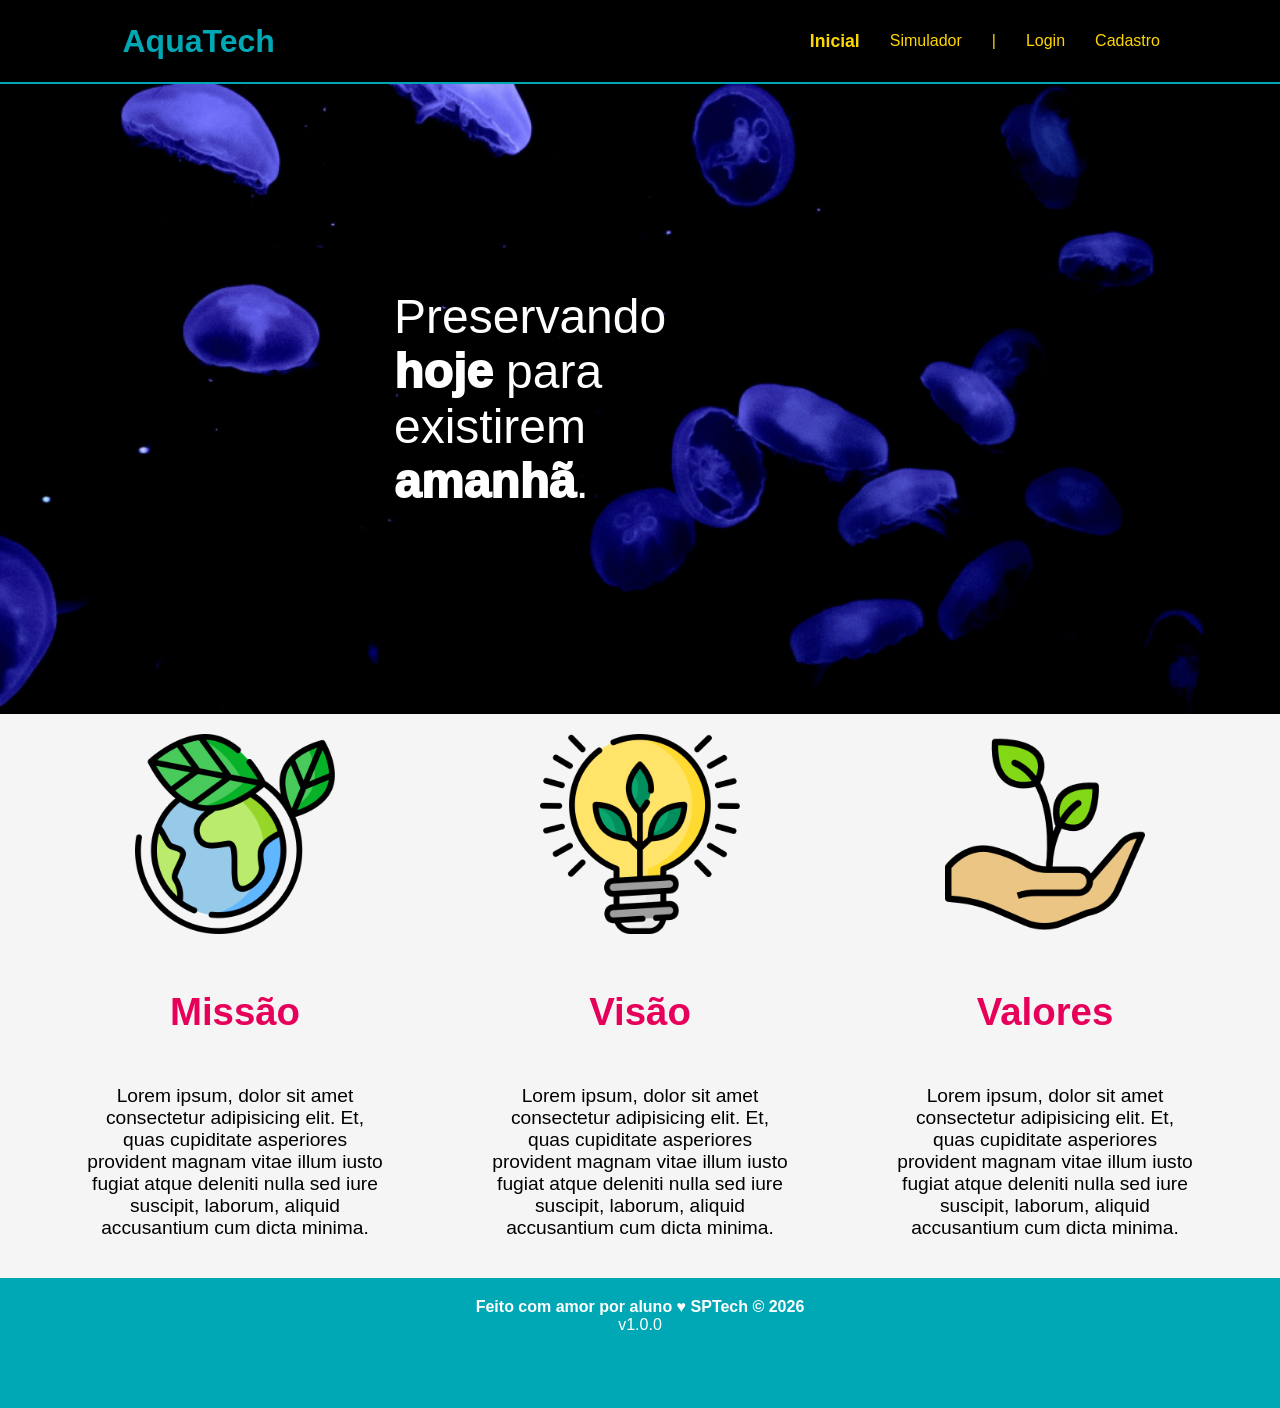
<file: Aula 5 - Aquatech/index.html>
<!DOCTYPE html>
<html lang="en">

<head>
    <meta charset="UTF-8">
    <meta http-equiv="X-UA-Compatible" content="IE=edge">
    <meta name="viewport" content="width=device-width, initial-scale=1.0">

    <title>AquaTech | Página Inicial</title>

    <link rel="stylesheet" href="styles/style.css">
    <link rel="icon" href="assets/icon/favicon2.ico">
    <link rel="preconnect" href="https://fonts.gstatic.com">
</head>

<body>
    <div class="header">
      <div class="container">
        <h1 class="titulo">AquaTech</h1>
        <ul class="navbar">
          <li class="agora">
            <a href="#">Inicial</a>
          </li>
          <li>
            <a href="simulador.html">Simulador</a>
          </li>
          <li>|</li>
          <li>
            <a href="login.html">Login</a>
          </li>
          <li>
            <a href="cadastro.html">Cadastro</a>
          </li>
        </ul>
      </div>
    </div>
  
    <div class="banner">
      <div class="container">
        <p>Preservando <span>hoje</span> para existirem <span>amanhã</span>.</p>
      </div>
    </div>
  
    <div class="social">
      <div class="container">
        <div class="boxes">
          <div class="box">
            <img src="assets/imgs/planet-earth_color.png">
            <h4>Missão</h4>
            <p>Lorem ipsum, dolor sit amet consectetur adipisicing elit. Et, quas cupiditate asperiores provident magnam
              vitae illum iusto fugiat atque deleniti nulla sed iure suscipit, laborum, aliquid accusantium cum dicta
              minima.</p>
          </div>
          <div class="box">
            <img src="assets/imgs/lightbulb_color.png">
            <h4>Visão</h4>
            <p>Lorem ipsum, dolor sit amet consectetur adipisicing elit. Et, quas cupiditate asperiores provident magnam
              vitae illum iusto fugiat atque deleniti nulla sed iure suscipit, laborum, aliquid accusantium cum dicta
              minima.</p>
          </div>
          <div class="box">
            <img src="assets/imgs/growth_color.png">
            <h4>Valores</h4>
            <p>Lorem ipsum, dolor sit amet consectetur adipisicing elit. Et, quas cupiditate asperiores provident magnam
              vitae illum iusto fugiat atque deleniti nulla sed iure suscipit, laborum, aliquid accusantium cum dicta
              minima.</p>
          </div>
        </div>
      </div>
    </div>
  
    <div class="footer">
      <div class="container">
        <h4>Feito com amor por aluno &hearts; SPTech &copy; 2026</h4>
        <span class="version">v1.0.0</span>
      </div>
    </div>
  </body>

</html>
</file>
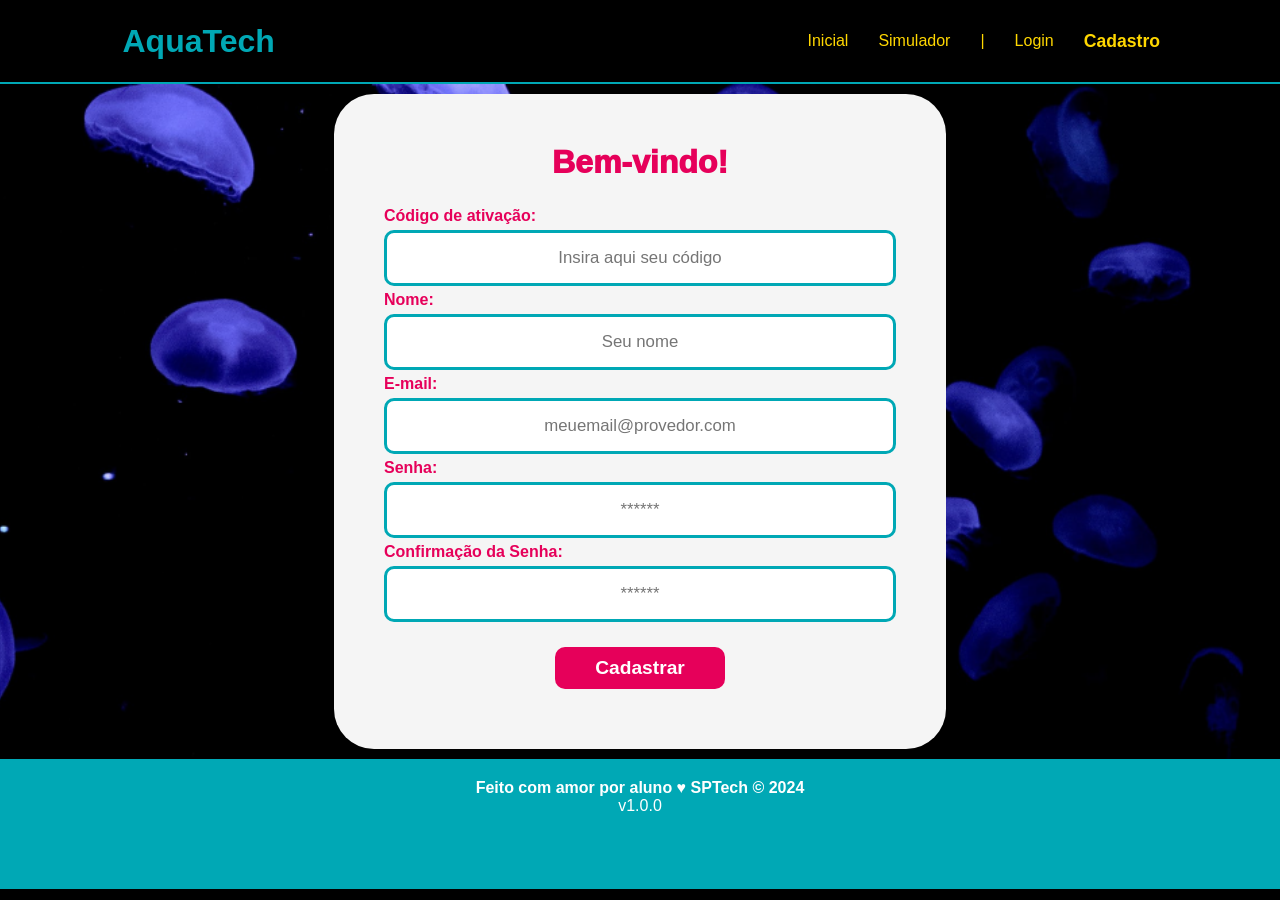
<file: Aula 5 - Aquatech/cadastro.html>
<!DOCTYPE html>
<html lang="pt-br">

<head>
  <meta charset="UTF-8" />
  <meta http-equiv="X-UA-Compatible" content="IE=edge" />
  <meta name="viewport" content="width=device-width, initial-scale=1.0" />

  <title>AquaTech | Cadastro</title>

  <link rel="stylesheet" href="styles/style.css" />
  <link rel="icon" href="assets/icon/favicon2.ico" />
  <link rel="preconnect" href="https://fonts.gstatic.com" />
</head>

<body>
  <!--header inicio-->
  <div class="header">
    <div class="container">
      <h1 class="titulo">AquaTech</h1>
      <ul class="navbar">
        <li>
          <a href="index.html">Inicial</a>
        </li>
        <li>
          <a href="simulador.html">Simulador</a>
        </li>
        <li>|</li>
        <li>
          <a href="login.html">Login</a>
        </li>
        <li class="agora">
          <a href="#">Cadastro</a>
        </li>
      </ul>
    </div>
  </div>
  <!--header fim-->

  <div class="login">

    <div class="container">
      <div class="card card-cadastro">
        <h2>Bem-vindo!</h2>
        <div class="formulario">
          <div class="campo">
            <span>Código de ativação:</span>
            <input id="codigo_input" type="text" placeholder="Insira aqui seu código" />
          </div>
          <div class="campo">
            <span>Nome:</span>
            <input id="nome_input" type="text" placeholder="Seu nome" />
          </div>
          <div class="campo">
            <span>E-mail:</span>
            <input id="email_input" type="text" placeholder="meuemail@provedor.com" />
          </div>
          <div class="campo">
            <span>Senha:</span>
            <input id="senha_input" type="password" placeholder="******" />
          </div>
          <div class="campo">
            <span>Confirmação da Senha:</span>
            <input id="confirmacao_senha_input" type="password" placeholder="******" />
          </div>
          <button class="botao">Cadastrar</button>
        </div>
      </div>
    </div>
  </div>

  <!--footer inicio-->
  <div class="footer">
    <div class="container">
      <h4>Feito com amor por aluno &hearts; SPTech &copy; 2024</h4>
      <span class="version">v1.0.0</span>
    </div>
  </div>
  <!--footer fim-->
</body>

</html>
</file>
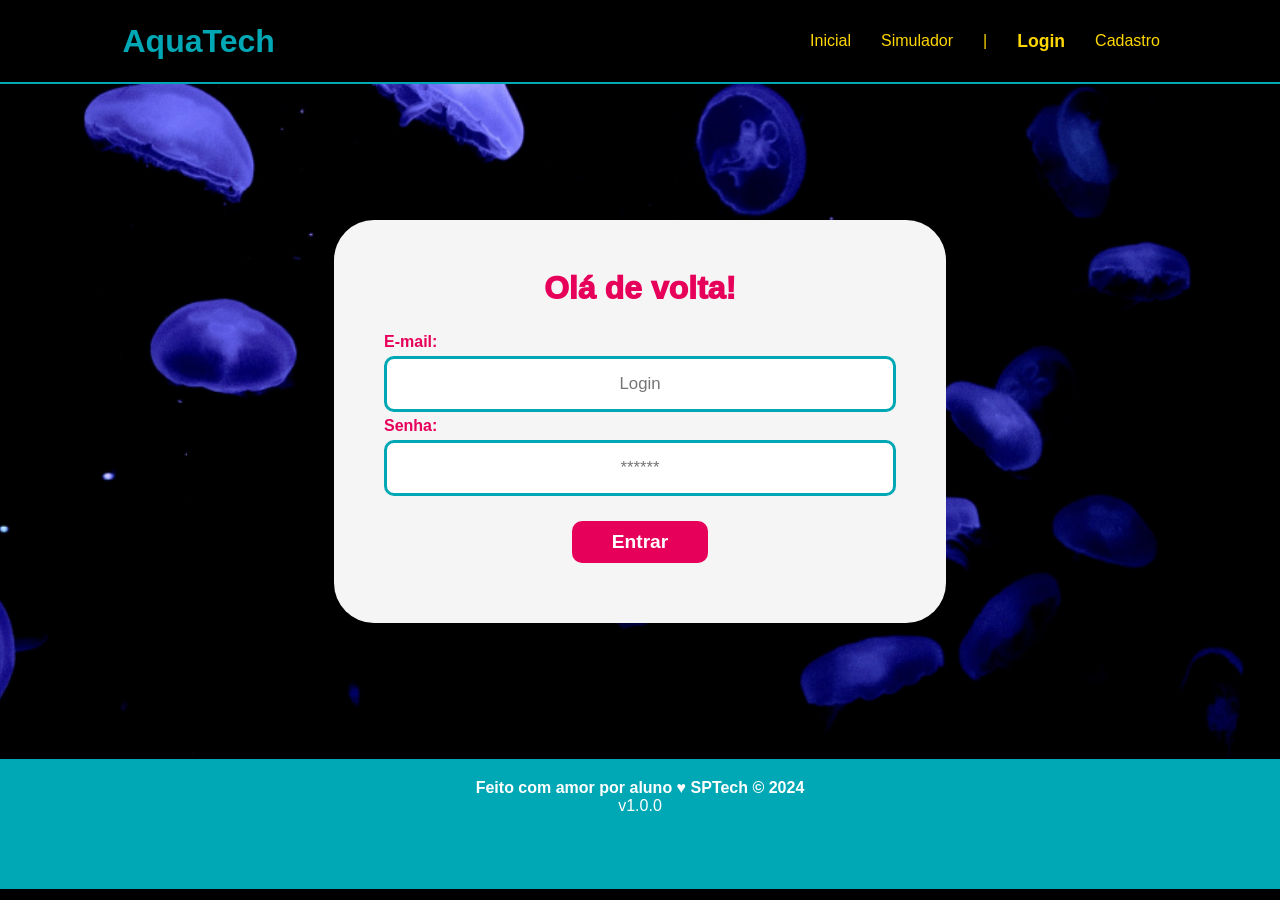
<file: Aula 5 - Aquatech/login.html>
<!doctype html>
<html lang="pt-br">
  <head>
    <meta charset="UTF-8" />
    <meta http-equiv="X-UA-Compatible" content="IE=edge" />
    <meta name="viewport" content="width=device-width, initial-scale=1.0" />

    <title>AquaTech | Login</title>

    <link rel="stylesheet" href="styles/style.css" />
    <link rel="icon" href="assets/icon/favicon2.ico" />
    <link rel="preconnect" href="https://fonts.gstatic.com" />
  </head>

  <body>
    <!--Header-->

    <div class="header">
      <div class="container">
        <h1 class="titulo">AquaTech</h1>
        <ul class="navbar">
          <li>
            <a href="index.html">Inicial</a>
          </li>
          <li>
            <a href="simulador.html">Simulador</a>
          </li>
          <li>|</li>
          <li class="agora">
            <a href="#">Login</a>
          </li>
          <li>
            <a href="cadastro.html">Cadastro</a>
          </li>
        </ul>
      </div>
    </div>

    <div class="login">
      <div class="container">
        <div class="card card-login">
          <h2>Olá de volta!</h2>
          <div class="formulario">
            <div class="campo">
              <span>E-mail:</span>
              <input id="email_input" type="text" placeholder="Login" />
            </div>
            <div class="campo">
              <span>Senha:</span>
              <input id="senha_input" type="password" placeholder="******" />
            </div>
            <button class="botao">Entrar</button>
          </div>
        </div>
      </div>
    </div>

    <!--footer inicio-->
    <div class="footer">
      <div class="container">
        <h4>Feito com amor por aluno &hearts; SPTech &copy; 2024</h4>
        <span class="version">v1.0.0</span>
      </div>
    </div>
    <!--footer fim-->
  </body>
</html>
</file>
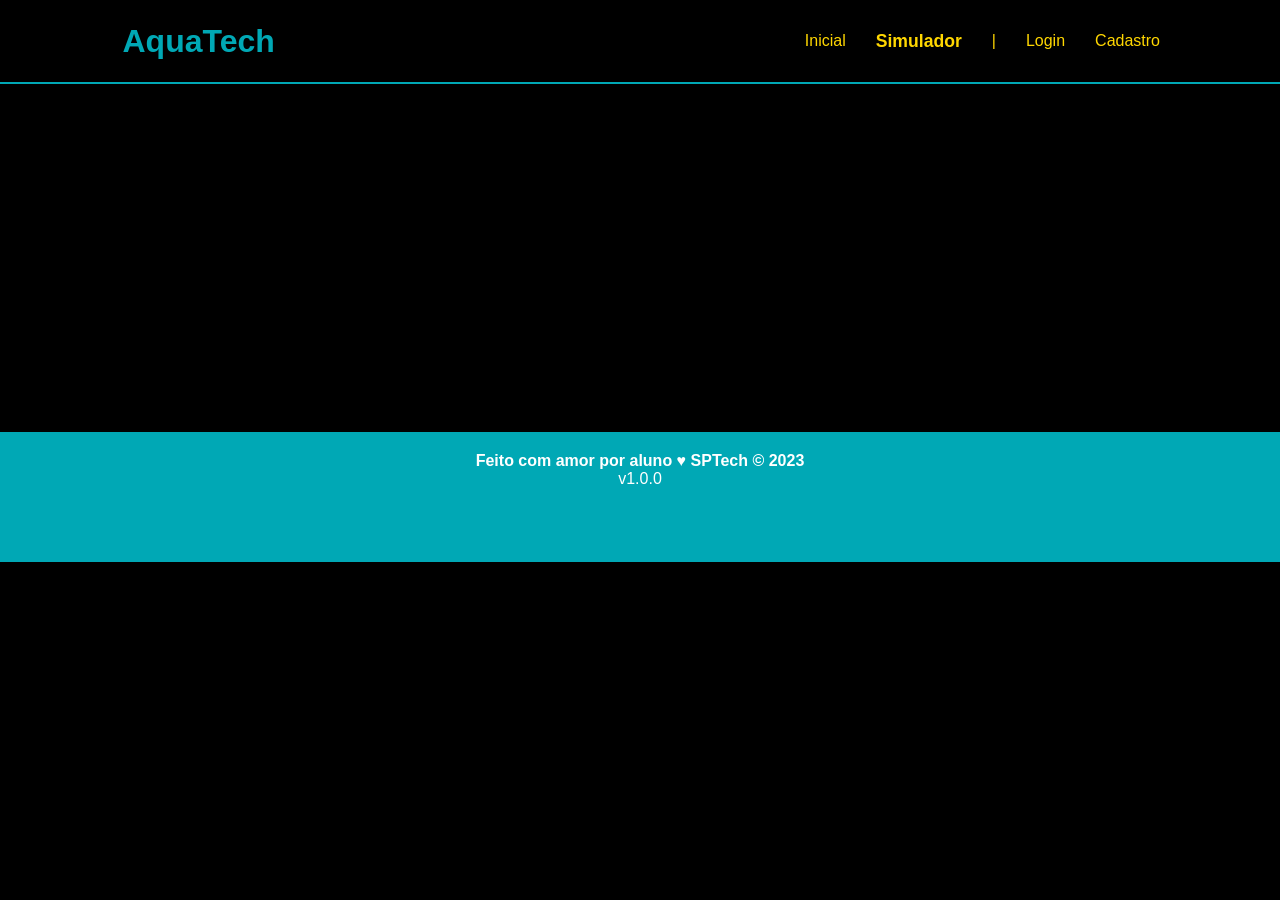
<file: Aula 5 - Aquatech/simulador.html>
<!DOCTYPE html>
<html lang="pt-br">

<head>
    <meta charset="UTF-8">
    <meta http-equiv="X-UA-Compatible" content="IE=edge">
    <meta name="viewport" content="width=device-width, initial-scale=1.0">

    <title>AquaTech | Simulador</title>

    <link rel="stylesheet" href="styles/style.css">
    <link rel="icon" href="assets/icon/favicon2.ico">
    <link rel="preconnect" href="https://fonts.gstatic.com">
</head>

<body>

    <!--header inicio-->
    <div class="header">
        <div class="container">
            <h1 class="titulo">AquaTech</h1>
            <ul class="navbar">
                <li>
                    <a href="./index.html">Inicial</a>
                </li>
                <li class="agora">
                    <a href="#">Simulador</a>
                </li>
                <li>|</li>
                <li>
                    <a href="./login.html">Login</a>
                </li>
                <li>
                    <a href="./cadastro.html">Cadastro</a>
                </li>
            </ul>
        </div>
    </div>


    <!-- simulador inicio -->
    <div class="simulador">
        <div class="container">
            <h2>Simulador</h2>
            <p>Lorem ipsum, dolor sit amet consectetur adipisicing elit. Accusantium tempora architecto sint fugit
                dolorum? Ipsum laborum magnam similique labore, voluptate amet reprehenderit rem ab blanditiis quisquam
                laboriosam eaque alias. Reiciendis. Lorem ipsum, dolor sit amet consectetur adipisicing elit.
                Accusantium tempora architecto sint fugit dolorum? Ipsum laborum magnam similique labore, voluptate amet
                reprehenderit rem ab blanditiis quisquam laboriosam eaque alias. Reiciendis.</p>
            <p>Lorem ipsum, dolor sit amet consectetur adipisicing elit. Accusantium tempora architecto sint fugit
                dolorum? Ipsum laborum magnam similique labore, voluptate amet reprehenderit rem ab blanditiis quisquam
                laboriosam eaque alias. Reiciendis. Lorem ipsum, dolor sit amet consectetur adipisicing elit.
                Accusantium tempora architecto sint fugit dolorum? Ipsum laborum magnam similique labore, voluptate amet
                reprehenderit rem ab blanditiis quisquam laboriosam eaque alias. Reiciendis.</p>
            <p>Lorem ipsum, dolor sit amet consectetur adipisicing elit. Accusantium tempora architecto sint fugit
                dolorum? Ipsum laborum magnam similique labore, voluptate amet reprehenderit rem ab blanditiis quisquam
                laboriosam eaque alias. Reiciendis. Lorem ipsum, dolor sit amet consectetur adipisicing elit.
                Accusantium tempora architecto sint fugit dolorum? Ipsum laborum magnam similique labore, voluptate amet
                reprehenderit rem ab blanditiis quisquam laboriosam eaque alias. Reiciendis.</p>
            <p>Lorem ipsum, dolor sit amet consectetur adipisicing elit. Accusantium tempora architecto sint fugit
                dolorum? Ipsum laborum magnam similique labore, voluptate amet reprehenderit rem ab blanditiis quisquam
                laboriosam eaque alias. Reiciendis. Lorem ipsum, dolor sit amet consectetur adipisicing elit.
                Accusantium tempora architecto sint fugit dolorum? Ipsum laborum magnam similique labore, voluptate amet
                reprehenderit rem ab blanditiis quisquam laboriosam eaque alias. Reiciendis.</p>

        </div>
    </div>
    <!-- simulador fim -->

    <!--footer inicio-->
    <div class="footer">
        <div class="container">
            <h4>Feito com amor por aluno &hearts; SPTech &copy; 2023</h4>
            <span class="version">v1.0.0</span>
        </div>
    </div>
    <!--footer fim-->


</body>

</html>
</file>
<file: Aula 5 - Aquatech/styles/style.css>
body{
    background-color: black;
    margin: 0;
}

*{
    font-family: Arial, Helvetica, sans-serif;
}

.header{
   background-color: black;
   padding: 15px;
   border-bottom: solid 2px #00a8b5;
}
.header .container{
    justify-content: space-between;
    display: flex;
    align-items: center;
    margin-left: 100px;
    margin-right: 100px;
}
.titulo{
    color: #00a8b5;
    margin: 7.5px;
}
.navbar{
    color: gold;
    display: flex;
    flex-direction: row;
    list-style: none;
    margin: 0;
    padding: 0;
    align-items: center;
    gap: 20px;
}
.navbar a {
    text-decoration: none;
    color: gold;
}
.navbar li{
    padding: 5px;

}
.agora a{
    font-size: 1.1em;
    font-weight: bold;
}
.banner .container span{
   font-weight: 1000;
}
.banner{
    color:white;
    text-align: center;
    background-image: url('../assets/imgs/bg-jelly-fish-para-home.png');
    background-size: cover;
    background-position: center;
    margin: 0;
    padding: 0;
    height: 70dvh;
    width: 100%;
    display: flex;
    justify-content: center;
    align-items: center;
    text-align: start;
}
.banner .container {
    margin-right: 15%;
}
.banner .container p{
    font-size: 3em;
    margin: 0;
    max-width: 300px;
}

.box > img{
    width: 200px;
    height: 200px;
}
.social .container .boxes{
    display: flex;
    flex-direction: row;
    justify-content: space-evenly;
    align-items: center;
}
.social{
    background-color: whitesmoke;
}
.social .container .boxes .box{
    margin: 20px;
    font-size: 1.2em;
    max-width: 300px;
    text-align: center;
}
.social .container .boxes .box h4{
    font-weight: bold;
    color: #E6005A;
    font-size: 2em;
    text-align: center;
}

.footer{
    background-color: #00a8b5;
    height: 10dvh;
    padding: 20px;
}
.footer .container{
    color: white;
    text-align: center;
}
.footer .container h4{
    margin: 0;
}

/*Cadastro*/

.login{
    background-image: url('../assets/imgs/bg-jelly-fish-para-home.png');
    background-size: cover;
    background-position: center;
    width: 100%;
    height: 75dvh;
    justify-content: center;
    text-align: center;
    align-items: center;
    display: flex;
}
.login .container h2{
    font-size: 2em;
    font-weight: 1000;
    color: #E6005A;
    margin-top: 0;
}
.login .container{
    background-color: whitesmoke;
    border-radius: 40px;
    padding: 50px;
    width: 40%;
}
.formulario{
    flex-direction: column;
}
.campo{
    box-sizing: border-box;
}
input{
    border: solid;
    border-radius: 10px;
    border-color: #00a8b5;
    padding-top: 15px;
    padding-bottom: 15px;
    margin: 5px 0px;
    text-align: center;
    outline: none;
    display: block;
    width: 100%;
    box-sizing: border-box;
    font-size: 1.05em;
}
.login .container span{
    display: block;
    text-align: start;
    color:#E6005A;
    font-weight: bold;
}
button{
    background-color: #E6005A;
    padding: 10px 40px 10px 40px;
    margin: 10px;
    margin-top: 20px;
    outline: none;
    color: white;
    border: #E6005A;
    border-radius: 10px; 
    transition: 0.5s;
    cursor: pointer;
    font-size: 1.2em;
    font-weight: bold;
}
button:hover{
    scale: 1.2;
}
</file>
